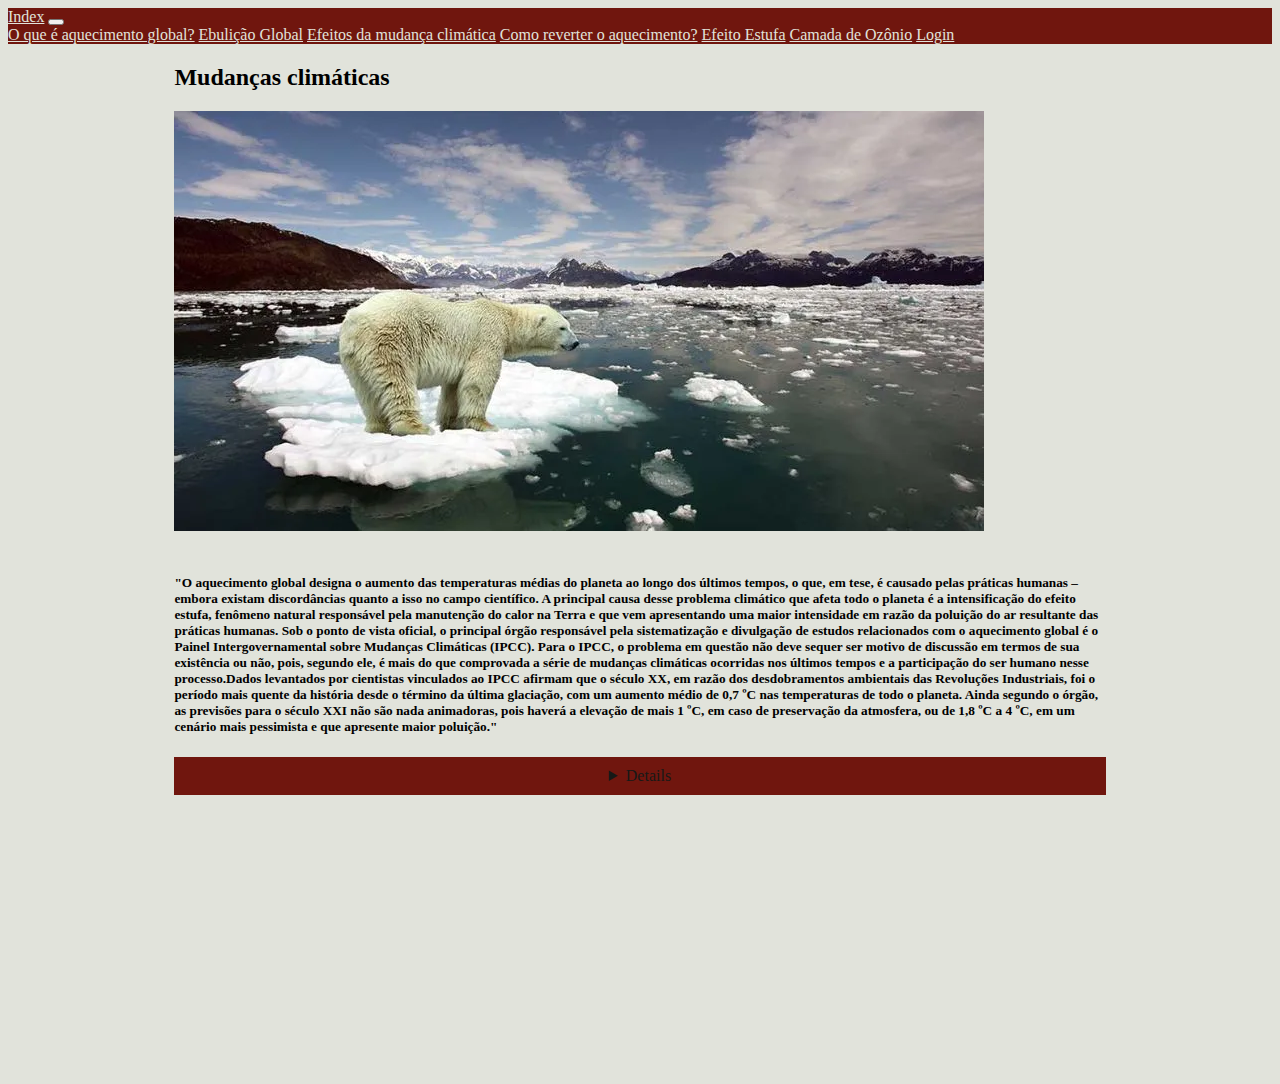
<file: index.html>
<!DOCTYPE html>
<html lang="pt-br">
<head>
    <meta charset="UTF-8">
    <meta http-equiv="X-UA-Compatible" content="IE=edge">
    <meta name="viewport" content="width=device-width, initial-scale=1.0">
    <title>As mudanças climáticas</title>
    
    <link href="https://cdn.jsdelivr.net/npm/bootstrap@5.3.2/dist/css/bootstrap.min.css" rel="stylesheet" integrity="sha384-T3c6CoIi6uLrA9TneNEoa7RxnatzjcDSCmG1MXxSR1GAsXEV/Dwwykc2MPK8M2HN" crossorigin="anonymous">

    <script src="https://cdn.jsdelivr.net/npm/bootstrap@5.3.2/dist/js/bootstrap.bundle.min.js" integrity="sha384-C6RzsynM9kWDrMNeT87bh95OGNyZPhcTNXj1NW7RuBCsyN/o0jlpcV8Qyq46cDfL" crossorigin="anonymous"></script>
  
    <link rel="stylesheet" type="text/css" href="style.css"/>
</head>
<body>
    <nav class="navbar navbar-expand-lg bg-body-tertiary" style="background-color: #70160e;">
        <div class="container-fluid" style="background-color: #70160e;">
          <a class="navbar-brand" href="#" style="color: #e1e3db;">Index</a>
          <button class="navbar-toggler" type="button" data-bs-toggle="collapse" data-bs-target="#navbarNavAltMarkup" aria-controls="navbarNavAltMarkup" aria-expanded="false" aria-label="Toggle navigation" >
            <span class="navbar-toggler-icon"></span>
          </button>
          <div class="collapse navbar-collapse" id="navbarNavAltMarkup">
            <div class="navbar-nav">
              <a class="nav-link" href="aqglo.html" style="color: #e1e3db;">O que é aquecimento global?</a>
              <a class="nav-link" href="ebulição.html"  style="color: #e1e3db;">Ebulição Global</a>
              <a class="nav-link" href="efeitoc.html"  style="color: #e1e3db;">Efeitos da mudança climática</a>
              <a class="nav-link" href="rever.html"  style="color: #e1e3db;">Como reverter o aquecimento?</a>
              <a class="nav-link" href="estufa.html"  style="color: #e1e3db;">Efeito Estufa</a>
              <a class="nav-link" href="ozonio.html"  style="color: #e1e3db;">Camada de Ozônio</a>
              <a class="nav-link" href="formulario.html"  style="color: #e1e3db;">Login</a>
            </div>
          </div>
        </div>
      </nav>

      <aside class="left"></aside>

      <aside class="right"></aside>

      <h2><strong>Mudanças climáticas</strong></h2>

      <img src="aquecimento_global.webp" class="img-fluid" alt="...">
      <br><br>
      
      <h5>"O aquecimento global designa o aumento das temperaturas médias do planeta ao longo dos últimos tempos, o que, em tese, é causado pelas práticas humanas – embora existam discordâncias quanto a isso no campo científico. A principal causa desse problema climático que afeta todo o planeta é a intensificação do efeito estufa, fenômeno natural responsável pela manutenção do calor na Terra e que vem apresentando uma maior intensidade em razão da poluição do ar resultante das práticas humanas.

        Sob o ponto de vista oficial, o principal órgão responsável pela sistematização e divulgação de estudos relacionados com o aquecimento global é o Painel Intergovernamental sobre Mudanças Climáticas (IPCC). Para o IPCC, o problema em questão não deve sequer ser motivo de discussão em termos de sua existência ou não, pois, segundo ele, é mais do que comprovada a série de mudanças climáticas ocorridas nos últimos tempos e a participação do ser humano nesse processo.Dados levantados por cientistas vinculados ao IPCC afirmam que o século XX, em razão dos desdobramentos ambientais das Revoluções Industriais, foi o período mais quente da história desde o término da última glaciação, com um aumento médio de 0,7 ºC nas temperaturas de todo o planeta. Ainda segundo o órgão, as previsões para o século XXI não são nada animadoras, pois haverá a elevação de mais 1 ºC, em caso de preservação da atmosfera, ou de 1,8 ºC a 4 ºC, em um cenário mais pessimista e que apresente maior poluição."
        </h5>


        
        <table class="table">
          
        </table>

      <footer>
        <summary align="center">
            <details>
                <a href="sobre.html">Sobre</a>
            </details>
        </summary>
    </footer>
</body>
</html>
</file>
<file: style.css>
body{ 
    background-color: #e1e3db;
}




/* aqui esta para imagem de inicio ela esta arredondada e a transição é de 1 segundo
img{
    border-radius: 2%;
    border: 2px solid #70160e;;
    transition: all 1s ease-in-out;
    
}


img:hover{
    border-radius: 10%;
    border: 2px solid #9e0004;
    transform: translateY(-30px);
}
*/



 
.left{
    float: left;
    display: flex;
    width: 10%;
    height: 1000px;
    background-color: #e1e3db;
    color:#161917;
    padding: 20px;

    }

    
    .right{
        float: right;
        display: flex;
        width: 10%;
        height:1000px;
        background-color: #e1e3db;
        color:#161917;
        padding: 20px;
       

    }
    /* Footer */
footer {
    padding: 10px;
    text-align: center;
    background-color: #70160e;
    color:#161917;
}
</file>
